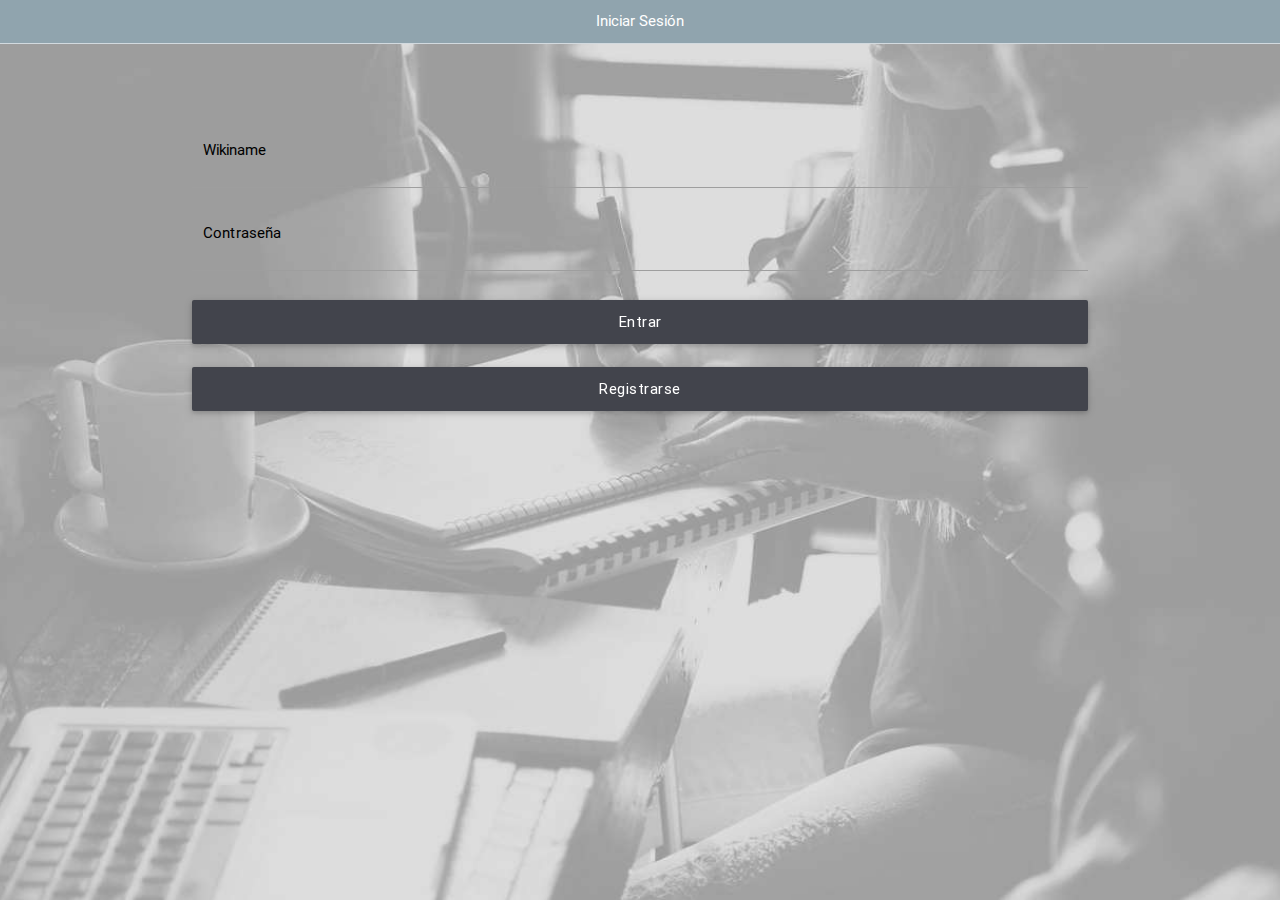
<file: index.html>
<!DOCTYPE html>
<html lang="es" ng-app="bitacora-login">
<head>
  <meta charset="UTF-8">
  <title>EmpowerBoard Login</title>
  <!--Import materialize.css-->
  <link type="text/css" rel="stylesheet" href="materialize/css/materialize.css" media="screen,projection" />

  <!--Let browser know website is optimized for mobile-->
  <meta charset="utf-8">
  <meta name="viewport" content="width=device-width, initial-scale=1.0" />
  <meta name="apple-mobile-web-app-capable" content="yes">
  <script src="lib/onsen/js/angular/angular.js"></script>



  <!--Import jQuery before materialize.js-->
  <script type="text/javascript" src="https://code.jquery.com/jquery-2.1.1.min.js"></script>
  <script type="text/javascript" src="materialize/js/materialize.js"></script>
  <link rel="stylesheet" type="text/css" href="http://fonts.googleapis.com/css?family=Roboto">
  <link rel="stylesheet" type="text/css" href="font-awesome/css/font-awesome.css">
  <link rel="stylesheet" href="css/login.css">

  <script type="text/javascript" src="js/index-login.js"></script>
  <script src="js/js.cookie.js"></script>

  <link type="text/css" rel="stylesheet" href="css/index.css" />
</head>
<body ng-controller="login-controller"  data-ng-init="init()">
  <div class="header" align="center">
    <span  style="font-size:15px; color:#fff;" >Iniciar Sesión</span>
  </div>

  <br><br>
  <br><br>
  <div class="login-form container">
    <form id="form-signup">
      <div id="loadingSignup" style="display:none; text-align:center;">
        <i class="fa fa-circle-o-notch fa-spin"></i>
        <br>Iniciando...
      </div>
      <div class="input-field">
        <input id="wikiname" name="wikiname" type="text" class="validate">
        <label for="wikiname">Wikiname</label>
      </div>
      <div class="input-field">
        <input id="pass" name="password" type="password" class="validate">
        <label for="pass">Contraseña</label>
      </div>        <br>
      <button class="btn waves-effect waves-light botonColor" style="height:44px; text-transform: none; width:100%;" ng-click="OnSignUp()">Entrar</button>
      <br><br>
      <button class="btn waves-effect waves-light botonColor" style="height:44px; text-transform: none; width:100%;" ng-click="showModalRegister()" >Registrarse</button>
    </form>
  </div>


  <!-- Modal Structure -->
  <div id="loginModal" class="modal">
    <div class="modal-content">
      <div class="header">
        <div class="title" align="center" >
          Registro
        </div>
        <div class="close-modal">
          <i class="fa fa-times cerrar" ng-click="closeModalRegister()"></i>
        </div>
      </div>
      <form id="form-alta-usuario" style="padding: 10px;">
        <div id="loadingRegister" style="display:none; text-align:center;">
          <i class="fa fa-circle-o-notch fa-spin"></i>
          <br>registrando...
        </div>

        <div class="input-field">
          <input id="wikiname-register" name="wikiname" type="text" class="validate">
          <label for="wikiname-register">Wikiname</label>
        </div>
        <div class="input-field">
          <input id="pass-register" name="password" type="password" class="validate">
          <label for="pass-register">Contraseña</label>
        </div>
<br><br>
        <a ng-click="onRegister()" href="#!" class="botonColor modal-action modal-close waves-effect waves-light btn " style="width:100%; height:44px; text-transform: none;">Registrar</a>

      </form>

    </div>

  </div>


</body>
</html>
</file>
<file: css/login.css>
body{
  background: url(../img/login2.jpg) no-repeat fixed center;
      -webkit-background-size: cover;
      -moz-background-size: cover;
      -o-background-size: cover;
      background-size: cover;
}
.modal .modal-content{
  padding:0;
}

.modal{
  border-radius: 8px;
}
.header{
  background: #90A4AE;
  display: inline-block;
  padding:10px;
  width: 100%;
  color:#fff;
  border-bottom: solid 1px rgba(255,255,255,0.6);
  height: 44px;
}
</file>
<file: css/index.css>
html, body{
  height: 100%;
  width: 100%;
  margin: 0;
}

.custom-nav{
  color: #fff;
  background-color: #90a4ae;
  /*width: 100%;
  height: 56px;
  line-height: 56px;*/
  box-shadow: 0 2px 5px 0 rgba(0, 0, 0, 0.16), 0 2px 10px 0 rgba(0, 0, 0, 0.12);
}
.custom-nav-normal{
  color: #fff;
  background-color: #90a4ae;
  box-shadow: 0 2px 5px 0 rgba(0, 0, 0, 0.16), 0 2px 10px 0 rgba(0, 0, 0, 0.12);
}
.color-blanco{
  color: #fff;
}
.custom-foat{
  position: fixed;
  right: 5px;
  top: 5px;
  padding-bottom: 5px;
  z-index: 998;
}
.custom-foat-left{
  position: fixed;
  left: 5px;
  top: 5px;
  padding-bottom: 5px;
  z-index: 998;
}
.custom-sub-item{
  top: 64px;
}
.home-button-big{
  position: relative;
  text-align: center;
  float: left;
  display: inline-block;
  height: 50%;
  width: 50%;
  margin-bottom: 0px;
  margin-top: 0px;
  line-height: 50%;
}
/*================= chat ==============================*/
.chat {
  width: 100%;
  padding: 0px;
  list-style: none;
  height:100%;
  overflow:auto;
  display: block;
}

.bubble{
  background-color: #F2F2F2;
  border-radius: 5px;
  box-shadow: 0 0 6px #B2B2B2;
  display: block;
  padding: 10px 18px;
  position: relative;
  vertical-align: top;
  width: 70%;
  max-width: 70%;
  font-size: 14px;
}

.bubble::before {
  background-color: #F2F2F2;
  content: "\00a0";
  display: block;
  height: 16px;
  position: absolute;
  top: 11px;
  transform:             rotate( 29deg ) skew( -35deg );
  -moz-transform:    rotate( 29deg ) skew( -35deg );
  -ms-transform:     rotate( 29deg ) skew( -35deg );
  -o-transform:      rotate( 29deg ) skew( -35deg );
  -webkit-transform: rotate( 29deg ) skew( -35deg );
  width:  20px;
}

.me {
  float: left;
  margin: 5px 45px 5px 20px;
}

.me::before {
  box-shadow: -2px 2px 2px 0 rgba( 178, 178, 178, .4 );
  left: -9px;
}

.you {
  float: right;
  margin: 5px 20px 5px 45px;
}

.you::before {
  box-shadow: 2px -2px 2px 0 rgba( 178, 178, 178, .4 );
  right: -9px;
}
/*======================== timeline =============================*/
.timeline {
  margin-bottom: 20px;
  margin-top:15px;
}

.timeline-li {
  line-height: 1;
  padding: 10px;
}

.timeline-image {
  width: 40px;
  height: 40px;
  border-radius: 4px;
}

.timeline-date {
  float: right;
  font-size: 12px;
  opacity: 0.35;
}

.timeline-time {
  /*float: right;
  position: relative;
  font-size: 4px;
  opacity: 0.35;
  color: #ddd;*/
  font-size: 11px;
  margin-top: 4px;
  opacity: 0.6;
}

.timeline-from {
  margin: 10px 0 6px 0;
}

.timeline-name {
  font-size: 15px;
  font-weight: 500;
}

.timeline-id {
  font-size: 14px;
  opacity: 0.4;
}

.timeline-message {
  margin-top: 4px;
  font-size: 13px;
  opacity: 0.7;
  line-height: 1.15;
}

/*======================== colores status =============================*/
.rojo{
  color:#B71C1C;
}
.naranja{
  color:#D58512;
}
.amarillo{
  color:#FDD835;
}
.verde{
  color:#008000;
}
.azul{
  color:#2196F3;
}

/*========================== priority color ===========================*/
.prioridad-a{
  color:#B71C1C;
}
.prioridad-b{
  color:#D58512;
}
.prioridad-c{
  color:#FDD835;
}
.prioridad-d{
  color:#008000;
}
/*========================== Modal ===========================*/

.my-modal{
  width: 100%;
  height: 100%;
  display: none;
  background-color: rgba(0,0,0,0.8);
  z-index: 16777275;
  position: fixed;
  padding: 10%;
}
.my-modal-box{
  width: 100%;
  height: 85%;
  display: block;
  background: #fff;
  z-index: 16777278;
  border-radius: 8px;
  border: 2px solid #8AC007;
  overflow-y: scroll;
}
.my-modal-box input, textarea{
  border-style: none;
}
.close-modal{
  float:right;
  height: 30px;
  width: 20px;
  color:#fff;

}
/*========================== pop-menu ===========================*/
.pop-menu-left{
  width: 150px;
  height: auto;
  top: 65px;
  left: 5px;
  position: fixed;
  background-color: black;
  border-radius: 12px;
  z-index: 998;
}
.pop-menu-left::before {
  background-color: #90a4ae;
  content: "\00a0";
  display: block;
  height: 16px;
  position: fixed;
  top: 60px;
  transform:             rotate( 120deg ) skew( -35deg );
  -moz-transform:    rotate( 120deg ) skew( -35deg );
  -ms-transform:     rotate( 120deg ) skew( -35deg );
  -o-transform:      rotate( 120deg ) skew( -35deg );
  -webkit-transform: rotate( 120deg ) skew( -35deg );
  width:  20px;
}
/*========================== tab-bar ===========================*/

.tab-bar__icon + .tab-bar__label {
  font-size: 10px;
  line-height: 1;
  margin: 0;
  font-weight: 400;
  color: gray;
}
.tab-bar {
  background: white;
}
/*========================== form ===========================*/

.form-row {
  margin: 4px;
}

.width-full {
  width: 100%;
}

.width-half {
  width: 48%;
}

.lucent {
  opacity: 0.4;
}

.note {
  margin: 12px 8px;
  font-size: 13px;
}

.vspc {
  margin-top: 30px;
}

.formarea {
  width: 90%;
  margin: 50px auto 0px auto;
}

input[type=text],
input[type=password] {
  height: 40px;
  padding-top: 10px;
  padding-bottom: 10px;
}

/*========================== tab bar ===========================*/
.tab-bar__button {
  color: #fff;
  background-color: #90a4ae;
}

#footer{
  position: fixed;
  bottom: 0;
}

.contenedor{
  height: 80%;
  max-height: 80%;
  width: 100%;
  overflow: hidden;
  overflow-y: scroll;
}

#actividades{
  position: fixed;
  top: 200px;
}

.hidden{
  display: none;
}

.botonColor, .botonColor:hover,.botonColor:focus,.botonColor:active{
  background: #42444C;
}

/*Cambiar colores de input*/

/* label color */
.input-field label {
  color: #000;
}
/* label focus color */
.input-field input[type=text]:focus + label,.input-field input[type=password]:focus + label {
  color: #000;
}
/* label underline focus color */
.input-field input[type=text]:focus,.input-field input[type=password]:focus,.input-field input[type=date]:focus {
  border-bottom: 1px solid #000;
  box-shadow: 0 1px 0 0 #000;
}
/* valid color */
.input-field input[type=text].valid ,.input-field input[type=password].valid {
  border-bottom: 1px solid #000;
  box-shadow: 0 1px 0 0 #000;
}
/* invalid color */
.input-field input[type=text].invalid ,.input-field input[type=password].invalid {
  border-bottom: 1px solid #000;
  box-shadow: 0 1px 0 0 #000;
}
/* icon prefix focus color */
.input-field .prefix.active {
  color: #000;
}
.input-field{
  margin-bottom: -8px;
}

::-webkit-input-placeholder {
  color: #4d4d4d;
}

:-moz-placeholder { /* Firefox 18- */
  color: #4d4d4d;
}

::-moz-placeholder {  /* Firefox 19+ */
  color: #4d4d4d;
}

:-ms-input-placeholder {
  color: #4d4d4d;
}

.row-input{
  height: 42px;
}

#sort-menu{
  display:none;
}
.cerrar{
  width:20px;
  height:30px;
}

.btn-floating i{
  line-height: 20px;
}
.header{
  background: #90A4AE;
  display: inline-block;
  padding:10px;
  width: 100%;
  color:#fff;
  font-size:15px;
  border-bottom: solid 1px rgba(255,255,255,0.6);

}

.title{
  width: calc(100% - 20px);
  color:#fff;
  display: inline-block;
  margin-left: 8px;
  margin-right: -20px;
}

.title-header{
  width: calc(100% - 60px);
  color:#fff;
  display: inline-block;
  margin-left: 8px;
  margin-right: -20px;
}
#calendario{
  padding: 10px;
  background: #42444C;
}
.picker__day-display{
  font-size: 28px;
}
.picker__month-display {
  font-size: 18px;
}
.picker__year-display{
  font-size: 18px;

}
.picker__date-display{
  padding-bottom: 5px;
  background: #42444C;
}
.picker__weekday-display{
  background: #252C33;
  padding: 3px;
  margin-bottom:5px;
}
.picker__header{
  font-size: 14px;
}
.picker__table{
  font-size: 12px;
}
.picker__today,.picker__close{
  color: #46AFE3;

}
.picker__today,.picker__close,.picker__close{
  width: 30%;
}
.picker--focused .picker__day--selected{
  background: #46AFE3;
}
.noMayus{
  text-transform: none;
}

#buscar:focus,#datePicker:focus{
  border-bottom: 1px solid #42444C;
  box-shadow: 0px 1px 0px 0px #42444C;
}
#buscar::-webkit-input-placeholder{
  color:#fff;
}

#buscar:-moz-placeholder{
  color:#fff;
}

#buscar::-moz-placeholder{
  color:#fff;
}
#buscar:-ms-input-placeholder{
  color:#fff;
}
#datePicker{
  color:#fff;
}
.link{
  color:#90A4AE;
}
.left-margin{
  margin-left: -10px;
}

.entregable{
  background: #42444C;
  color:#fff;
  max-height:100%;
  margin-bottom: -60px;
}
#frameEntregable{
  width:100%;
  height:calc(100vh - 100px);

}

.float-right{
  float:right;
}

.float-left{
  float:left;
}
</file>
